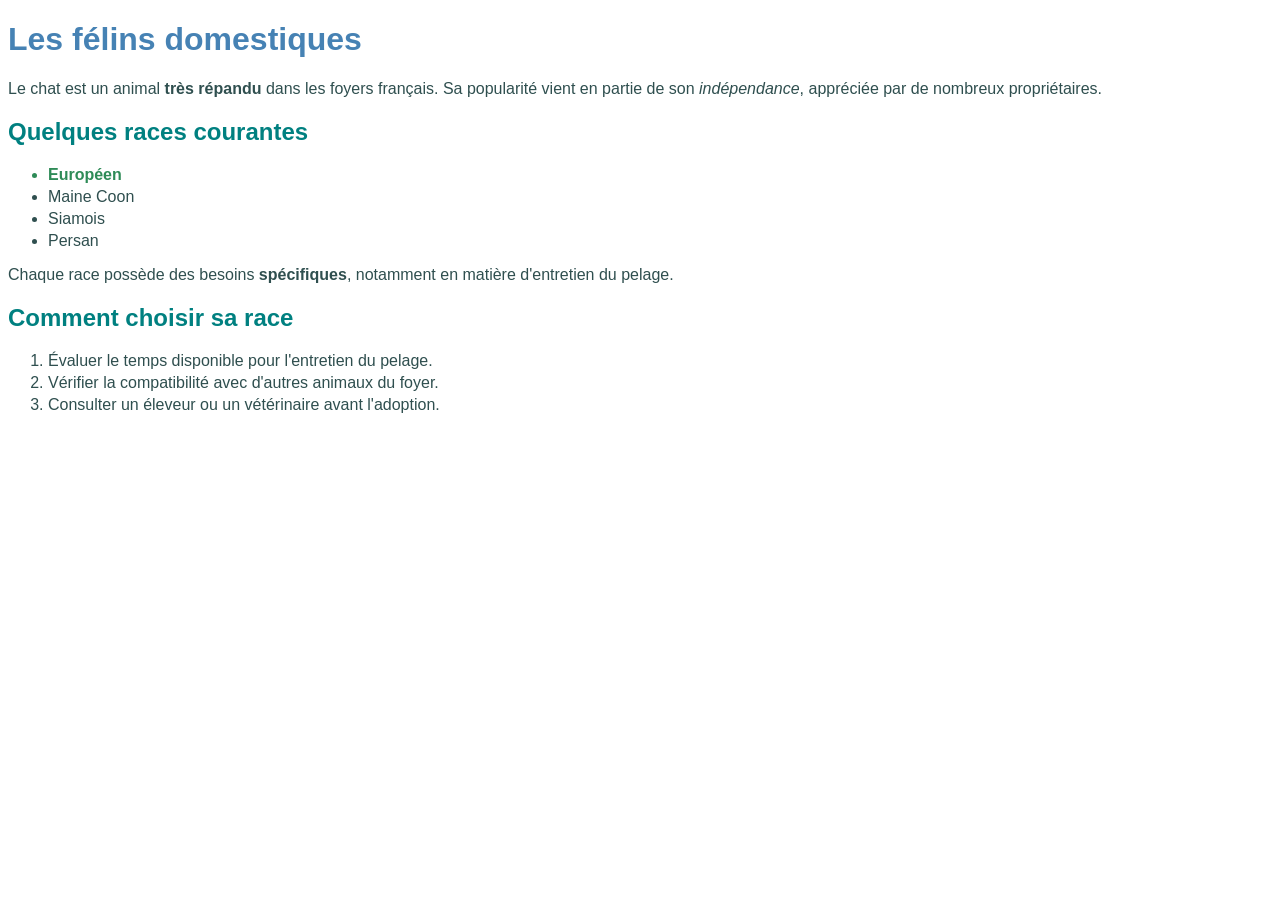
<file: cours/html-css/03-texte-et-css/index.html>
<!DOCTYPE html>
<html lang="fr">

<head>
    <meta charset="UTF-8">
    <title>Les félins domestiques</title>
    <link rel="stylesheet" href="style.css">
</head>

<body>
    <h1>Les félins domestiques</h1>
    <p>Le chat est un animal <strong>très répandu</strong> dans les foyers français. Sa popularité vient en partie de
        son <em>indépendance</em>, appréciée par de nombreux propriétaires.</p>
    <h2>Quelques races courantes</h2>
    <ul>
        <li class="recommandee">Européen</li>
        <li>Maine Coon</li>
        <li>Siamois</li>
        <li>Persan</li>
    </ul>
    <p>Chaque race possède des besoins <strong>spécifiques</strong>, notamment en matière d'entretien du pelage.</p>
    <h2>Comment choisir sa race</h2>
    <ol>
        <li>Évaluer le temps disponible pour l'entretien du pelage.</li>
        <li>Vérifier la compatibilité avec d'autres animaux du foyer.</li>
        <li>Consulter un éleveur ou un vétérinaire avant l'adoption.</li>
    </ol>
</body>

</html>
</file>
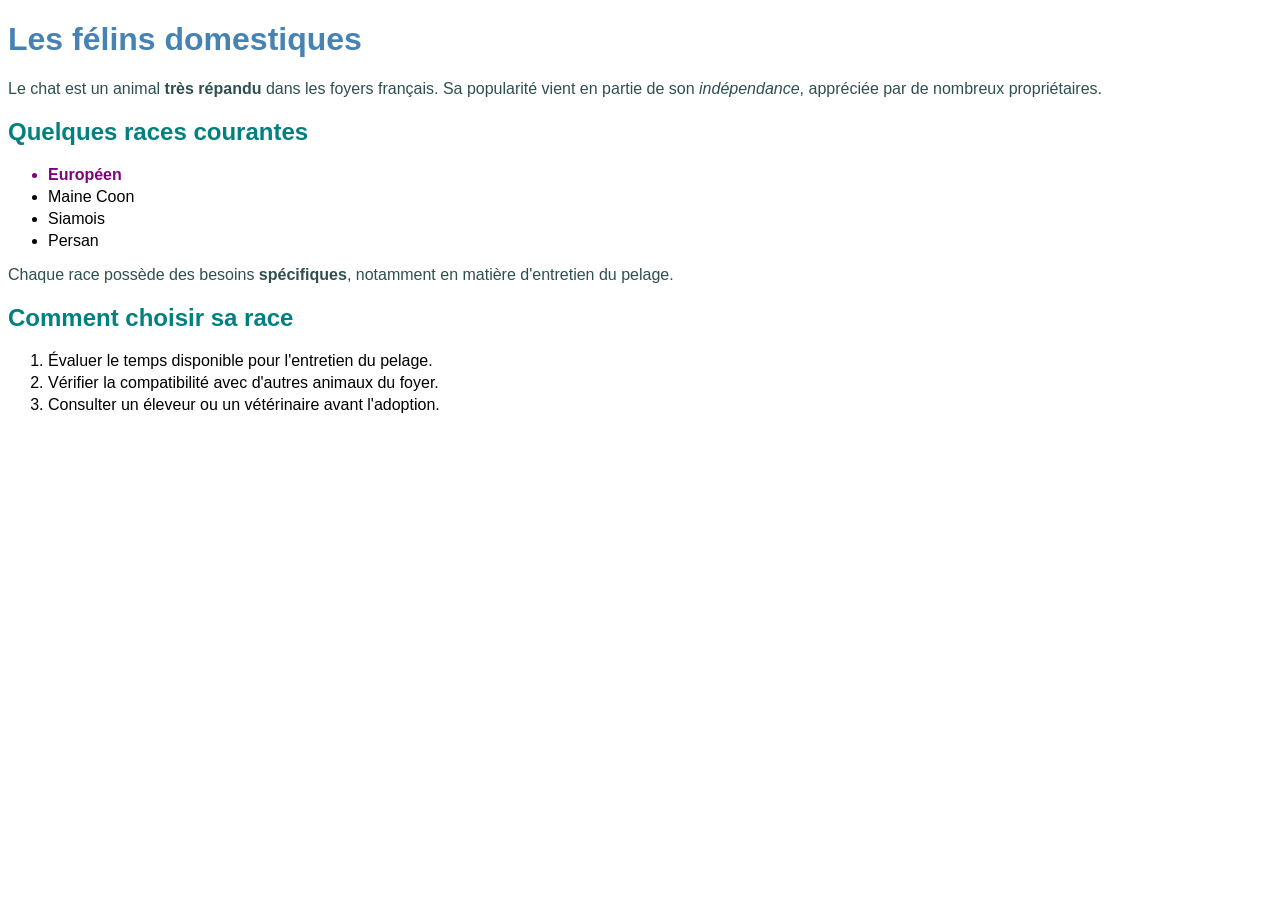
<file: cours/html-css/04-cascade-specificite/index.html>
<!DOCTYPE html>
<html lang="fr">

<head>
    <meta charset="UTF-8">
    <title>Les félins domestiques</title>
    <link rel="stylesheet" href="style.css">
</head>

<body>
    <h1>Les félins domestiques</h1>
    <p>Le chat est un animal <strong>très répandu</strong> dans les foyers français. Sa popularité vient en partie de
        son <em>indépendance</em>, appréciée par de nombreux propriétaires.</p>
    <h2>Quelques races courantes</h2>
    <ul>
        <li id="race-vedette" class="recommandee">Européen</li>
        <li>Maine Coon</li>
        <li>Siamois</li>
        <li>Persan</li>
    </ul>
    <p>Chaque race possède des besoins <strong>spécifiques</strong>, notamment en matière d'entretien du pelage.</p>
    <h2>Comment choisir sa race</h2>
    <ol>
        <li>Évaluer le temps disponible pour l'entretien du pelage.</li>
        <li>Vérifier la compatibilité avec d'autres animaux du foyer.</li>
        <li>Consulter un éleveur ou un vétérinaire avant l'adoption.</li>
    </ol>
</body>

</html>
</file>
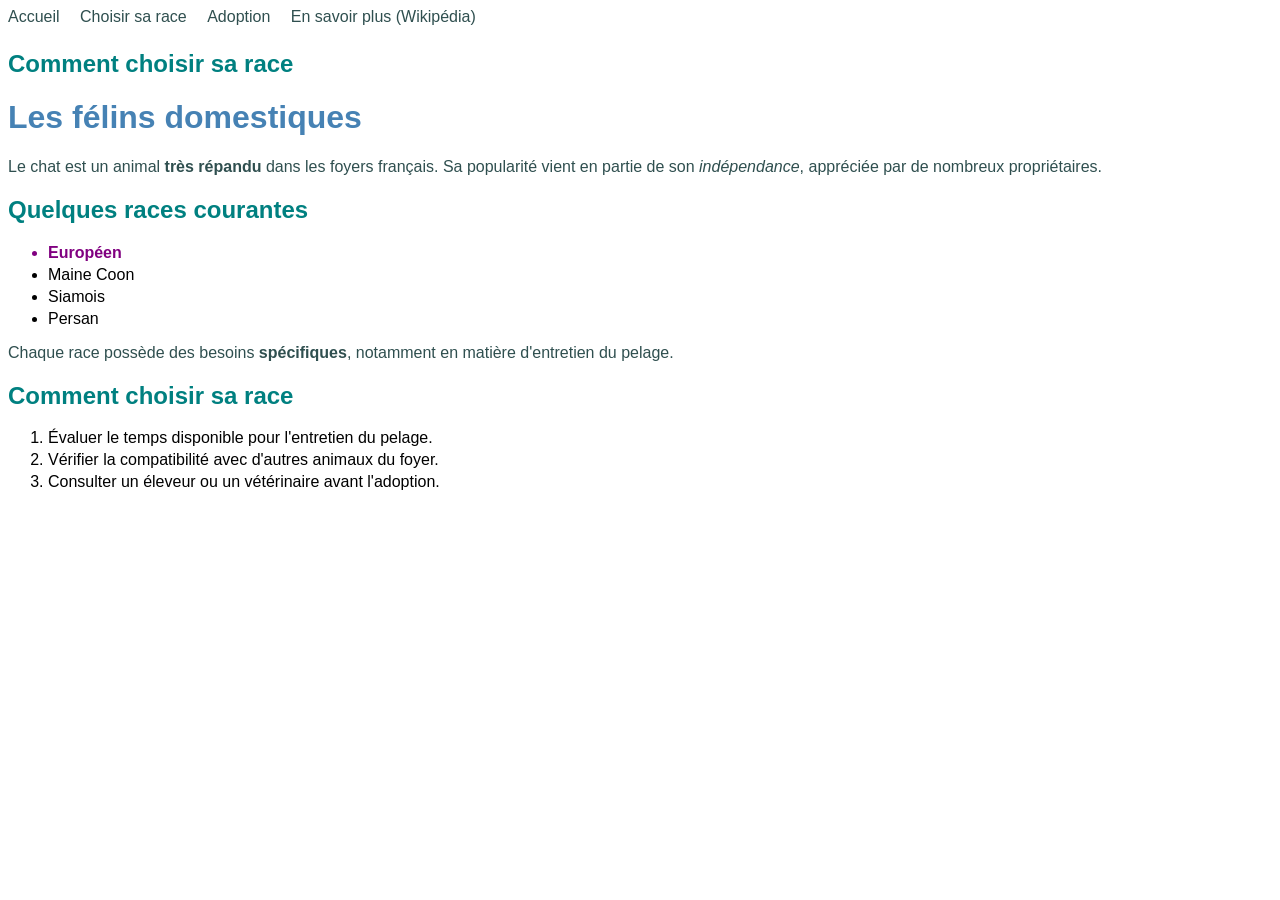
<file: cours/html-css/05-liens-navigation/index.html>
</html>
<nav>
    <ul>
        <li><a href="index.html">Accueil</a></li>
        <li><a href="index.html#choisir">Choisir sa race</a></li>
        <li><a href="adoption.html">Adoption</a></li>
        <li><a href="https://fr.wikipedia.org/wiki/Chat">En savoir plus (Wikipédia)</a></li>
    </ul>
</nav>

<h2 id="choisir">Comment choisir sa race</h2>

<!DOCTYPE html>
<html lang="fr">

<head>
    <meta charset="UTF-8">
    <title>Les félins domestiques</title>
    <link rel="stylesheet" href="style.css">
</head>

<body>
    <h1>Les félins domestiques</h1>
    <p>Le chat est un animal <strong>très répandu</strong> dans les foyers français. Sa popularité vient en partie de
        son <em>indépendance</em>, appréciée par de nombreux propriétaires.</p>
    <h2>Quelques races courantes</h2>
    <ul>
        <li id="race-vedette" class="recommandee">Européen</li>
        <li>Maine Coon</li>
        <li>Siamois</li>
        <li>Persan</li>
    </ul>
    <p>Chaque race possède des besoins <strong>spécifiques</strong>, notamment en matière d'entretien du pelage.</p>
    <h2>Comment choisir sa race</h2>
    <ol>
        <li>Évaluer le temps disponible pour l'entretien du pelage.</li>
        <li>Vérifier la compatibilité avec d'autres animaux du foyer.</li>
        <li>Consulter un éleveur ou un vétérinaire avant l'adoption.</li>
    </ol>
</body>
</file>
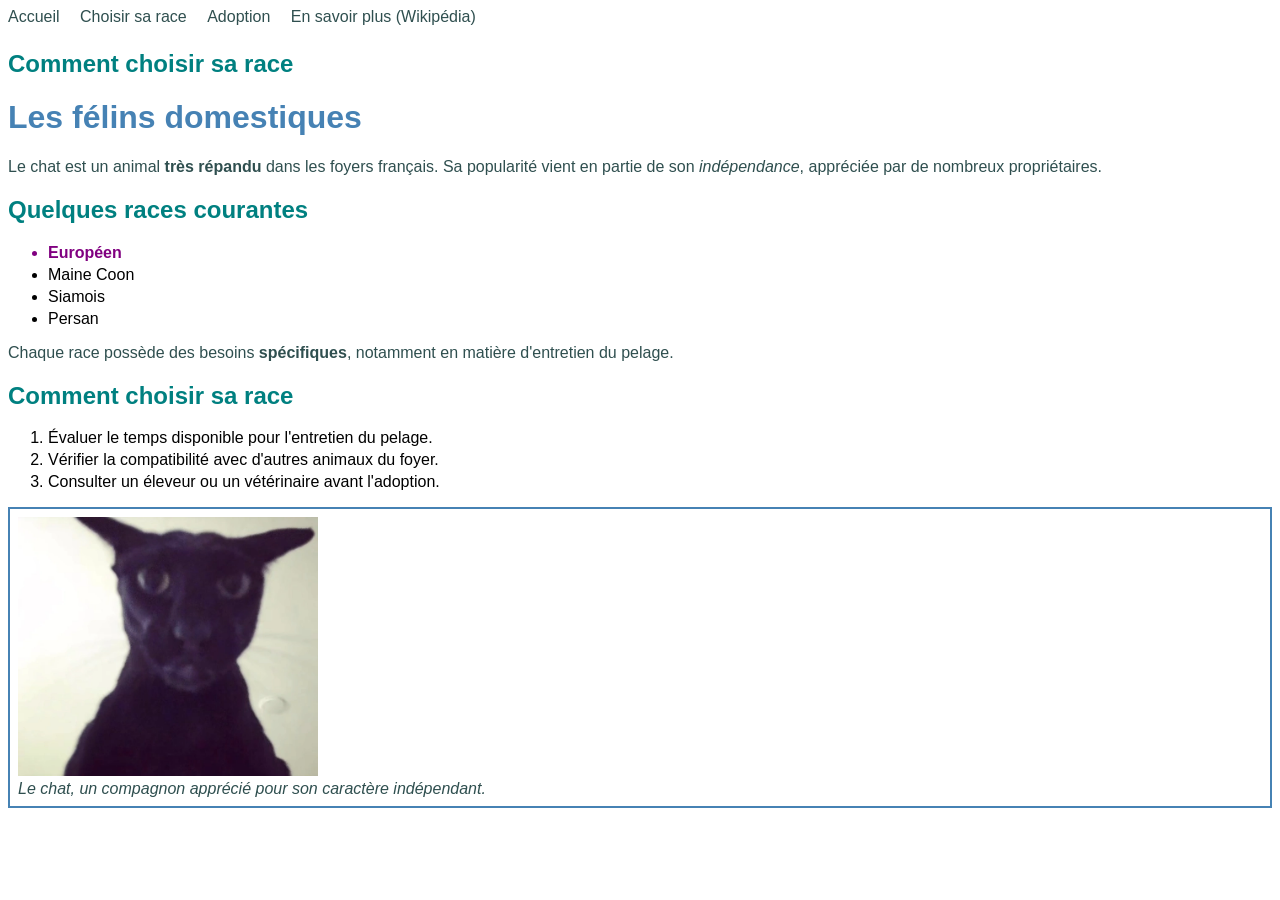
<file: cours/html-css/06-images-box-model/index.html>
</html>
<nav>
    <ul>
        <li><a href="index.html">Accueil</a></li>
        <li><a href="index.html#choisir">Choisir sa race</a></li>
        <li><a href="adoption.html">Adoption</a></li>
        <li><a href="https://fr.wikipedia.org/wiki/Chat">En savoir plus (Wikipédia)</a></li>
    </ul>
</nav>

<h2 id="choisir">Comment choisir sa race</h2>

<!DOCTYPE html>
<html lang="fr">

<head>
    <meta charset="UTF-8">
    <title>Les félins domestiques</title>
    <link rel="stylesheet" href="style.css">
</head>

<body>
    <h1>Les félins domestiques</h1>
    <p>Le chat est un animal <strong>très répandu</strong> dans les foyers français. Sa popularité vient en partie de
        son <em>indépendance</em>, appréciée par de nombreux propriétaires.</p>
    <h2>Quelques races courantes</h2>
    <ul>
        <li id="race-vedette" class="recommandee">Européen</li>
        <li>Maine Coon</li>
        <li>Siamois</li>
        <li>Persan</li>
    </ul>
    <p>Chaque race possède des besoins <strong>spécifiques</strong>, notamment en matière d'entretien du pelage.</p>
    <h2>Comment choisir sa race</h2>
    <ol>
        <li>Évaluer le temps disponible pour l'entretien du pelage.</li>
        <li>Vérifier la compatibilité avec d'autres animaux du foyer.</li>
        <li>Consulter un éleveur ou un vétérinaire avant l'adoption.</li>
    </ol>
</body>

<figure>
    <img src="image/chat.jpg" alt="Chat assis, regardant la caméra">
    <figcaption>Le chat, un compagnon apprécié pour son caractère indépendant.</figcaption>
</figure>
</file>
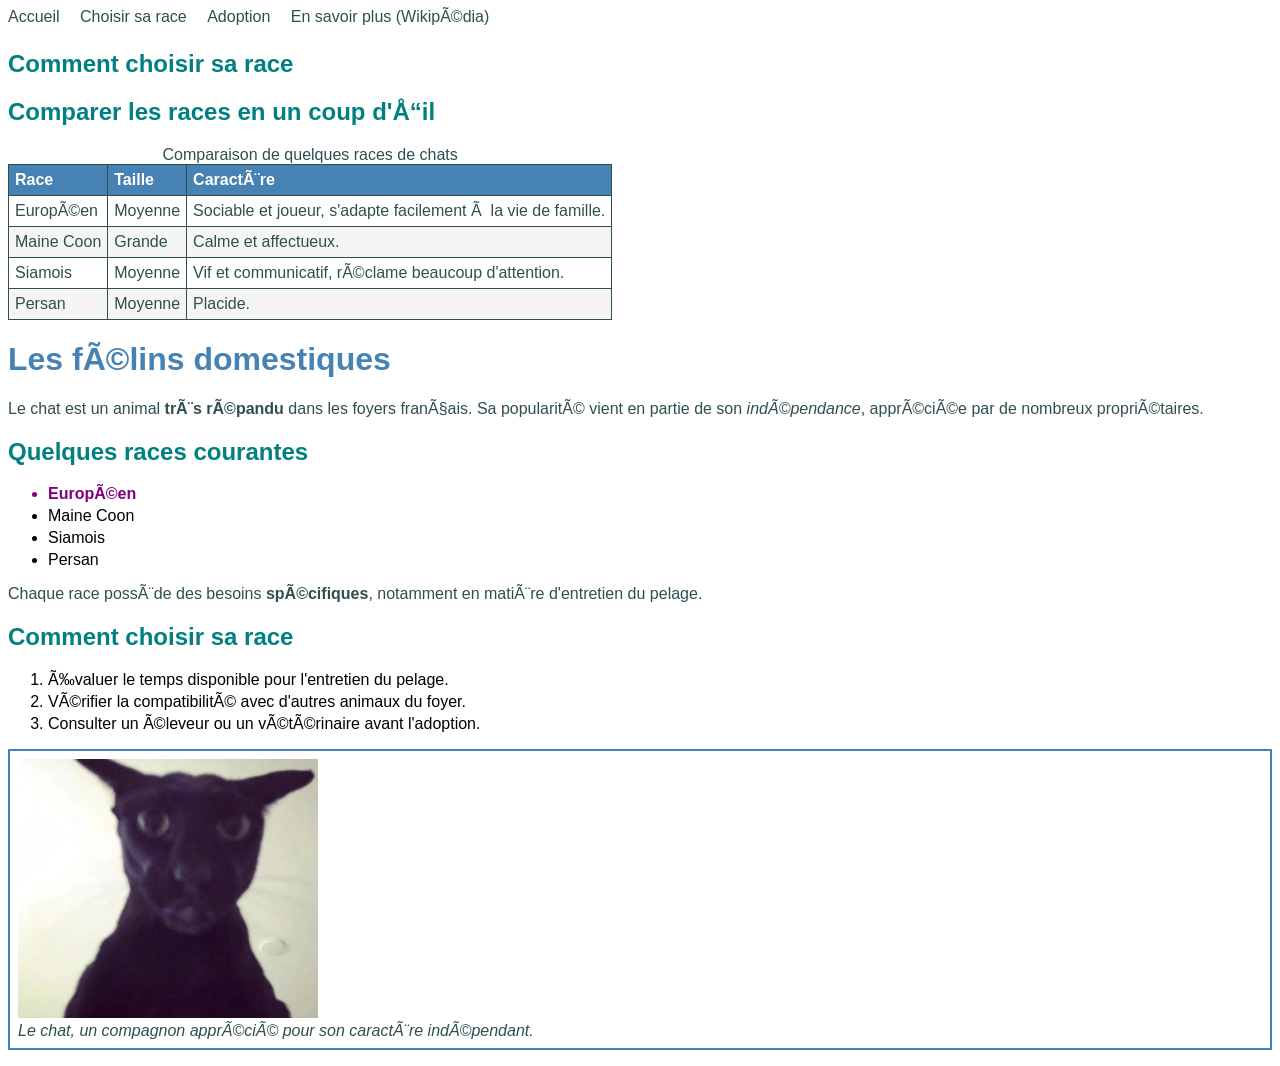
<file: cours/html-css/07-tableaux/index.html>
</html>
<nav>
    <ul>
        <li><a href="index.html">Accueil</a></li>
        <li><a href="index.html#choisir">Choisir sa race</a></li>
        <li><a href="adoption.html">Adoption</a></li>
        <li><a href="https://fr.wikipedia.org/wiki/Chat">En savoir plus (Wikipédia)</a></li>
    </ul>
</nav>

<h2 id="choisir">Comment choisir sa race</h2>

<h2>Comparer les races en un coup d'œil</h2>
<table>
    <caption>Comparaison de quelques races de chats</caption>
    <thead>
        <tr>
            <th>Race</th>
            <th>Taille</th>
            <th>Caractère</th>
        </tr>
    </thead>
    <tbody>
        <tr>
            <td>Européen</td>
            <td>Moyenne</td>
            <td>Sociable et joueur, s'adapte facilement à la vie de famille.</td>
        </tr>
        <tr>
            <td>Maine Coon</td>
            <td>Grande</td>
            <td>Calme et affectueux.</td>
        </tr>
        <tr>
            <td>Siamois</td>
            <td>Moyenne</td>
            <td>Vif et communicatif, réclame beaucoup d'attention.</td>
        </tr>
        <tr>
            <td>Persan</td>
            <td>Moyenne</td>
            <td>Placide.</td>
        </tr>
    </tbody>
</table>

<!DOCTYPE html>
<html lang="fr">

<head>
    <meta charset="UTF-8">
    <title>Les félins domestiques</title>
    <link rel="stylesheet" href="style.css">
</head>

<body>
    <h1>Les félins domestiques</h1>
    <p>Le chat est un animal <strong>très répandu</strong> dans les foyers français. Sa popularité vient en partie de
        son <em>indépendance</em>, appréciée par de nombreux propriétaires.</p>
    <h2>Quelques races courantes</h2>
    <ul>
        <li id="race-vedette" class="recommandee">Européen</li>
        <li>Maine Coon</li>
        <li>Siamois</li>
        <li>Persan</li>
    </ul>
    <p>Chaque race possède des besoins <strong>spécifiques</strong>, notamment en matière d'entretien du pelage.</p>
    <h2>Comment choisir sa race</h2>
    <ol>
        <li>Évaluer le temps disponible pour l'entretien du pelage.</li>
        <li>Vérifier la compatibilité avec d'autres animaux du foyer.</li>
        <li>Consulter un éleveur ou un vétérinaire avant l'adoption.</li>
    </ol>
</body>

<figure>
    <img src="image/chat.jpg" alt="Chat assis, regardant la caméra">
    <figcaption>Le chat, un compagnon apprécié pour son caractère indépendant.</figcaption>
</figure>
</file>
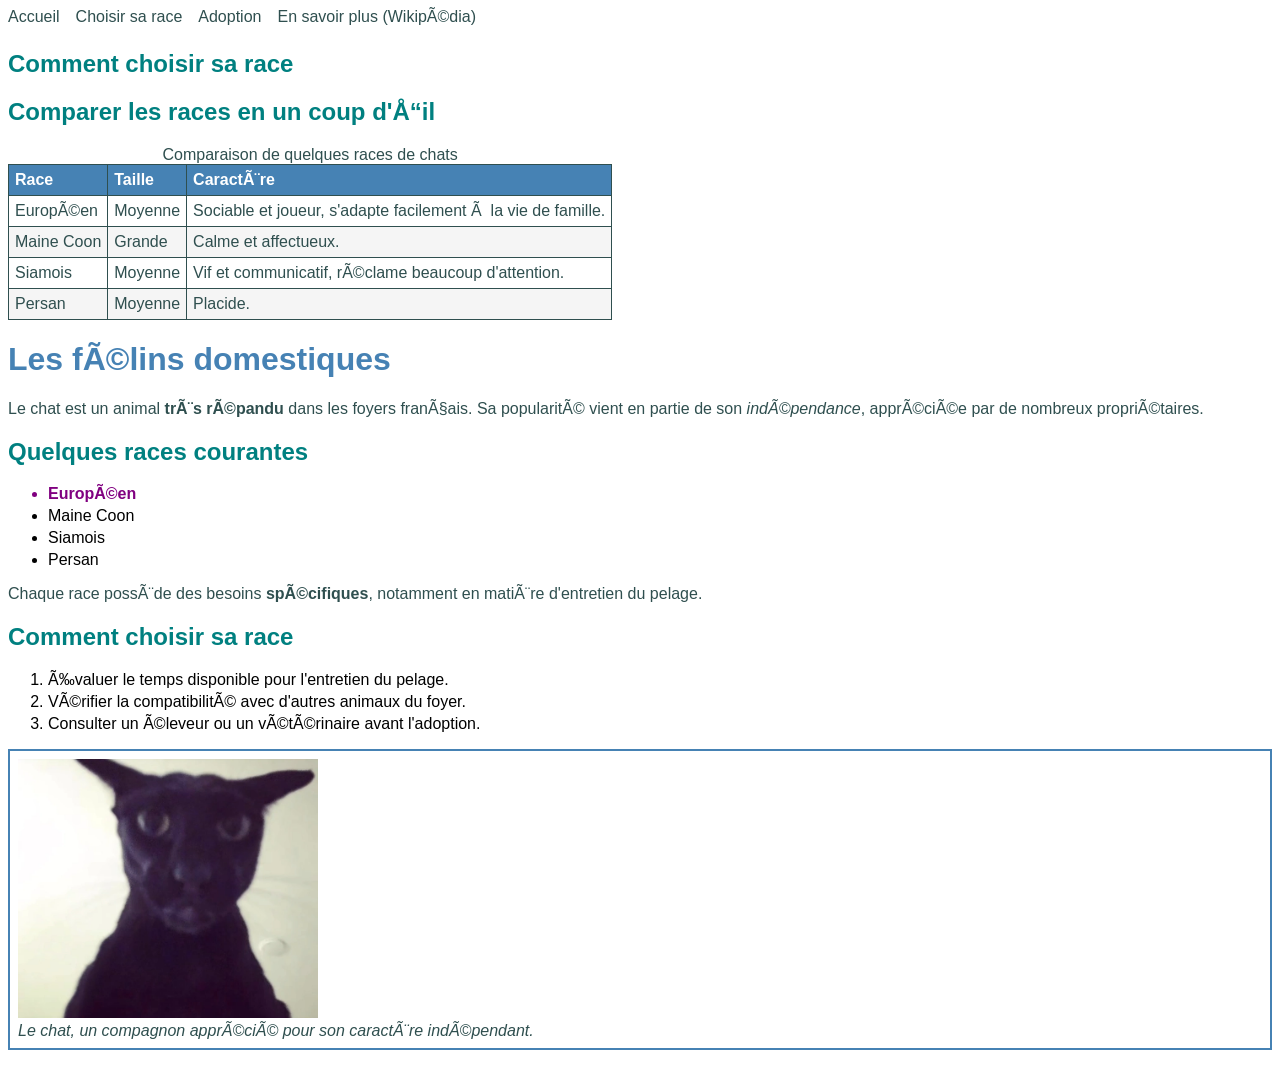
<file: cours/html-css/11-flexbox copy/index.html>
</html>
<nav>
    <ul>
        <li><a href="index.html">Accueil</a></li>
        <li><a href="index.html#choisir">Choisir sa race</a></li>
        <li><a href="adoption.html">Adoption</a></li>
        <li><a href="https://fr.wikipedia.org/wiki/Chat">En savoir plus (Wikipédia)</a></li>
    </ul>
</nav>

<h2 id="choisir">Comment choisir sa race</h2>

<h2>Comparer les races en un coup d'œil</h2>
<table>
    <caption>Comparaison de quelques races de chats</caption>
    <thead>
        <tr>
            <th>Race</th>
            <th>Taille</th>
            <th>Caractère</th>
        </tr>
    </thead>
    <tbody>
        <tr>
            <td>Européen</td>
            <td>Moyenne</td>
            <td>Sociable et joueur, s'adapte facilement à la vie de famille.</td>
        </tr>
        <tr>
            <td>Maine Coon</td>
            <td>Grande</td>
            <td>Calme et affectueux.</td>
        </tr>
        <tr>
            <td>Siamois</td>
            <td>Moyenne</td>
            <td>Vif et communicatif, réclame beaucoup d'attention.</td>
        </tr>
        <tr>
            <td>Persan</td>
            <td>Moyenne</td>
            <td>Placide.</td>
        </tr>
    </tbody>
</table>

<!DOCTYPE html>
<html lang="fr">

<head>
    <meta charset="UTF-8">
    <title>Les félins domestiques</title>
    <link rel="stylesheet" href="style.css">
</head>

<body>
    <h1>Les félins domestiques</h1>
    <p>Le chat est un animal <strong>très répandu</strong> dans les foyers français. Sa popularité vient en partie de
        son <em>indépendance</em>, appréciée par de nombreux propriétaires.</p>
    <h2>Quelques races courantes</h2>
    <ul>
        <li id="race-vedette" class="recommandee">Européen</li>
        <li>Maine Coon</li>
        <li>Siamois</li>
        <li>Persan</li>
    </ul>
    <p>Chaque race possède des besoins <strong>spécifiques</strong>, notamment en matière d'entretien du pelage.</p>
    <h2>Comment choisir sa race</h2>
    <ol>
        <li>Évaluer le temps disponible pour l'entretien du pelage.</li>
        <li>Vérifier la compatibilité avec d'autres animaux du foyer.</li>
        <li>Consulter un éleveur ou un vétérinaire avant l'adoption.</li>
    </ol>
</body>

<figure>
    <img src="image/chat.jpg" alt="Chat assis, regardant la caméra">
    <figcaption>Le chat, un compagnon apprécié pour son caractère indépendant.</figcaption>
</figure>
<div class="colonnes">
    <article>
        <!-- contenu déjà tapé à la Partie 10, inchangé -->
    </article>

    <aside>
        <!-- contenu déjà tapé à la Partie 10, inchangé -->
    </aside>
</div>
</file>
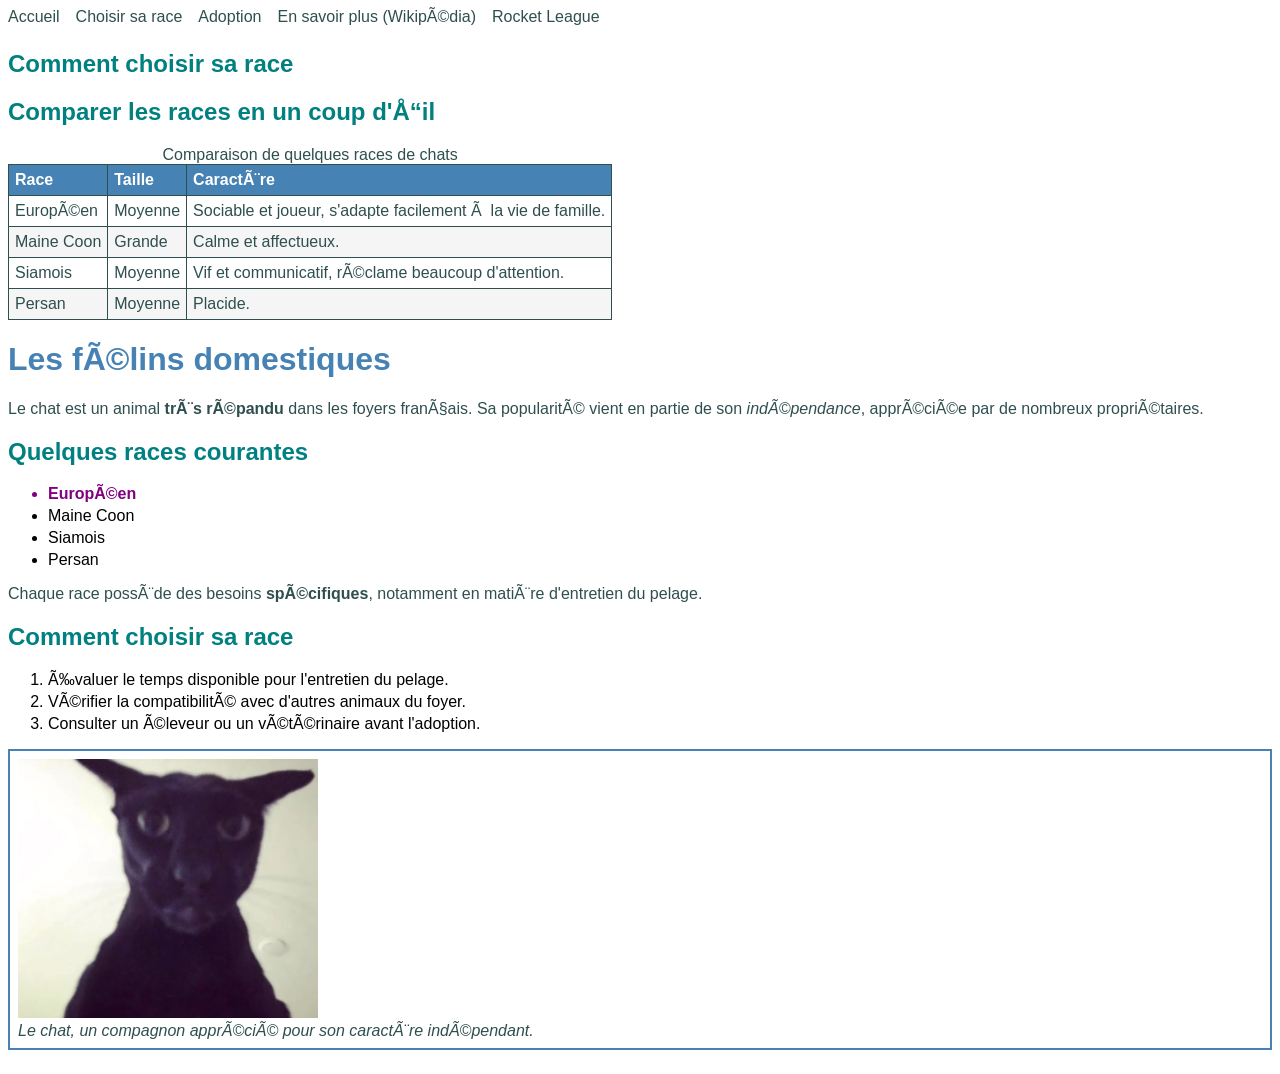
<file: cours/html-css/12-Rocket-League/index.html>
</html>
<nav>
    <ul>
        <li><a href="index.html">Accueil</a></li>
        <li><a href="index.html#choisir">Choisir sa race</a></li>
        <li><a href="adoption.html">Adoption</a></li>
        <li><a href="https://fr.wikipedia.org/wiki/Chat">En savoir plus (Wikipédia)</a></li>
        <li><a href="rocket-league.html">Rocket League</a></li>
    </ul>
</nav>

<h2 id="choisir">Comment choisir sa race</h2>

<h2>Comparer les races en un coup d'œil</h2>
<table>
    <caption>Comparaison de quelques races de chats</caption>
    <thead>
        <tr>
            <th>Race</th>
            <th>Taille</th>
            <th>Caractère</th>
        </tr>
    </thead>
    <tbody>
        <tr>
            <td>Européen</td>
            <td>Moyenne</td>
            <td>Sociable et joueur, s'adapte facilement à la vie de famille.</td>
        </tr>
        <tr>
            <td>Maine Coon</td>
            <td>Grande</td>
            <td>Calme et affectueux.</td>
        </tr>
        <tr>
            <td>Siamois</td>
            <td>Moyenne</td>
            <td>Vif et communicatif, réclame beaucoup d'attention.</td>
        </tr>
        <tr>
            <td>Persan</td>
            <td>Moyenne</td>
            <td>Placide.</td>
        </tr>
    </tbody>
</table>

<!DOCTYPE html>
<html lang="fr">

<head>
    <meta charset="UTF-8">
    <title>Les félins domestiques</title>
    <link rel="stylesheet" href="style.css">
</head>

<body>
    <h1>Les félins domestiques</h1>
    <p>Le chat est un animal <strong>très répandu</strong> dans les foyers français. Sa popularité vient en partie de
        son <em>indépendance</em>, appréciée par de nombreux propriétaires.</p>
    <h2>Quelques races courantes</h2>
    <ul>
        <li id="race-vedette" class="recommandee">Européen</li>
        <li>Maine Coon</li>
        <li>Siamois</li>
        <li>Persan</li>
    </ul>
    <p>Chaque race possède des besoins <strong>spécifiques</strong>, notamment en matière d'entretien du pelage.</p>
    <h2>Comment choisir sa race</h2>
    <ol>
        <li>Évaluer le temps disponible pour l'entretien du pelage.</li>
        <li>Vérifier la compatibilité avec d'autres animaux du foyer.</li>
        <li>Consulter un éleveur ou un vétérinaire avant l'adoption.</li>
    </ol>
</body>

<figure>
    <img src="image/chat.jpg" alt="Chat assis, regardant la caméra">
    <figcaption>Le chat, un compagnon apprécié pour son caractère indépendant.</figcaption>
</figure>
<div class="colonnes">
    <article>
        <!-- contenu déjà tapé à la Partie 10, inchangé -->
    </article>

    <aside>
        <!-- contenu déjà tapé à la Partie 10, inchangé -->
    </aside>
</div>
</file>
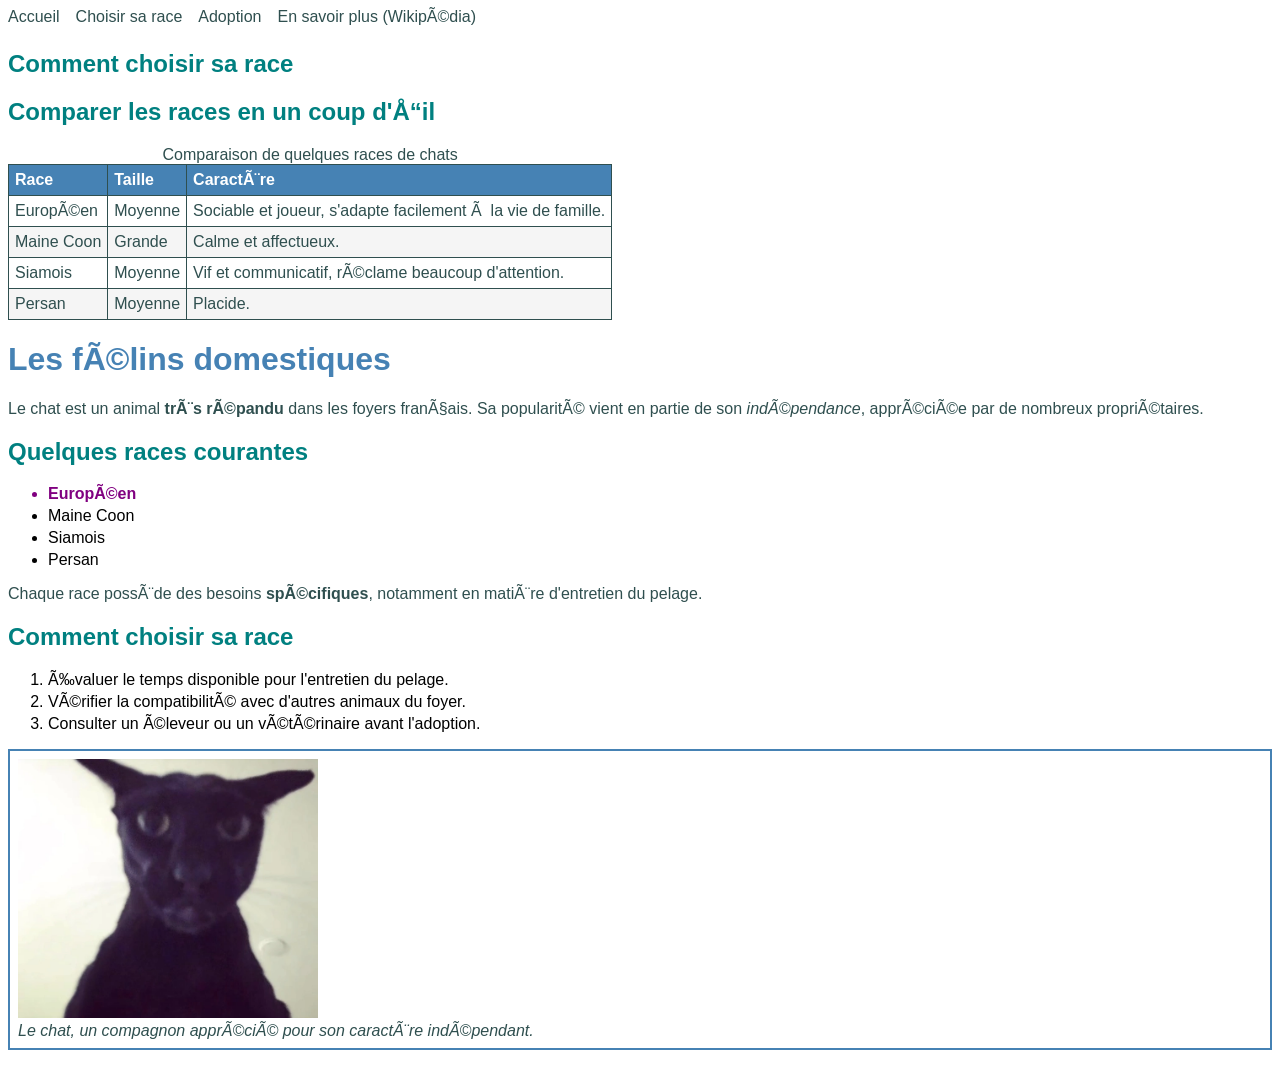
<file: cours/javascript/13-ou-sexecute-le-code/index.html>
</html>
<nav>
    <ul>
        <li><a href="index.html">Accueil</a></li>
        <li><a href="index.html#choisir">Choisir sa race</a></li>
        <li><a href="adoption.html">Adoption</a></li>
        <li><a href="https://fr.wikipedia.org/wiki/Chat">En savoir plus (Wikipédia)</a></li>
    </ul>
</nav>

<h2 id="choisir">Comment choisir sa race</h2>

<h2>Comparer les races en un coup d'œil</h2>
<table>
    <caption>Comparaison de quelques races de chats</caption>
    <thead>
        <tr>
            <th>Race</th>
            <th>Taille</th>
            <th>Caractère</th>
        </tr>
    </thead>
    <tbody>
        <tr>
            <td>Européen</td>
            <td>Moyenne</td>
            <td>Sociable et joueur, s'adapte facilement à la vie de famille.</td>
        </tr>
        <tr>
            <td>Maine Coon</td>
            <td>Grande</td>
            <td>Calme et affectueux.</td>
        </tr>
        <tr>
            <td>Siamois</td>
            <td>Moyenne</td>
            <td>Vif et communicatif, réclame beaucoup d'attention.</td>
        </tr>
        <tr>
            <td>Persan</td>
            <td>Moyenne</td>
            <td>Placide.</td>
        </tr>
    </tbody>
</table>

<!DOCTYPE html>
<html lang="fr">

<head>
    <meta charset="UTF-8">
    <title>Les félins domestiques</title>
    <link rel="stylesheet" href="style.css">
</head>

<body>
    <h1>Les félins domestiques</h1>
    <p>Le chat est un animal <strong>très répandu</strong> dans les foyers français. Sa popularité vient en partie de
        son <em>indépendance</em>, appréciée par de nombreux propriétaires.</p>
    <h2>Quelques races courantes</h2>
    <ul>
        <li id="race-vedette" class="recommandee">Européen</li>
        <li>Maine Coon</li>
        <li>Siamois</li>
        <li>Persan</li>
    </ul>
    <p>Chaque race possède des besoins <strong>spécifiques</strong>, notamment en matière d'entretien du pelage.</p>
    <h2>Comment choisir sa race</h2>
    <ol>
        <li>Évaluer le temps disponible pour l'entretien du pelage.</li>
        <li>Vérifier la compatibilité avec d'autres animaux du foyer.</li>
        <li>Consulter un éleveur ou un vétérinaire avant l'adoption.</li>
    </ol>
    <script src="script.js"></script>
</body>

<figure>
    <img src="image/chat.jpg" alt="Chat assis, regardant la caméra">
    <figcaption>Le chat, un compagnon apprécié pour son caractère indépendant.</figcaption>
</figure>
<div class="colonnes">
    <article>
        <!-- contenu déjà tapé à la Partie 10, inchangé -->
    </article>

    <aside>
        <!-- contenu déjà tapé à la Partie 10, inchangé -->
    </aside>
</div>
</file>
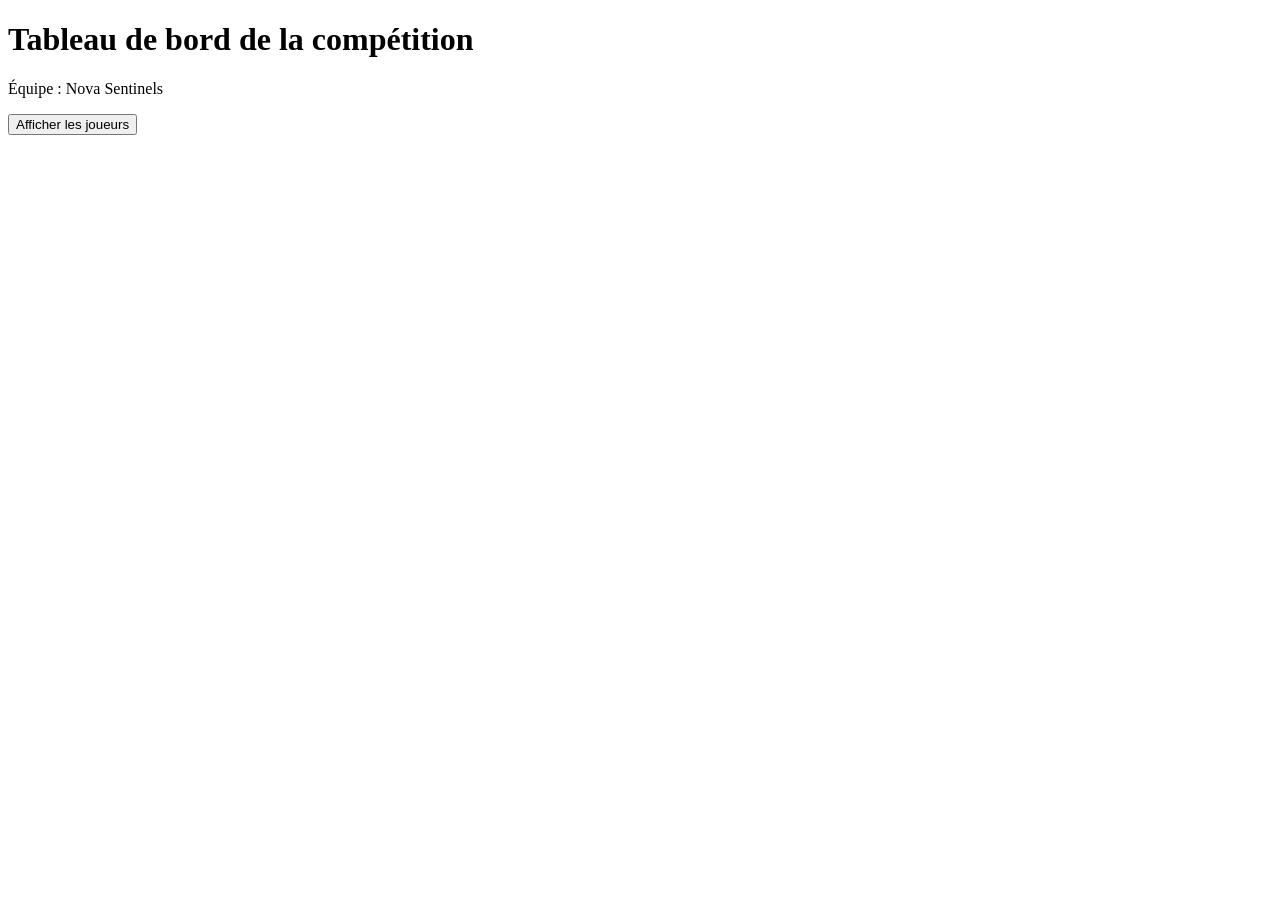
<file: cours/javascript/15-reagir-au-clic/index.html>
<!DOCTYPE html>
<html lang="fr">

<head>
    <meta charset="UTF-8">
    <title>Compétition e-sport</title>
    <style>
        .cachee {
            display: none;
        }
    </style>
</head>
<script src="script.js"></script>

<body>
    <h1>Tableau de bord de la compétition</h1>
    <p>Équipe : Nova Sentinels</p>
    <button type="button" id="bouton-details">Afficher les joueurs</button>
    <div id="details-equipe" class="cachee">
        <p>Nyx — Duelliste</p>
        <p>Marlow — Support</p>
        <p>Grim — Sentinelle</p>
        <p>Vex — Initiateur</p>
    </div>
</body>

</html>
</file>
<file: cours/html-css/03-texte-et-css/style.css>
body {
    font-family: Arial, sans-serif;
    color: darkslategray;
}

h1 {
    color: steelblue;
}

h2 {
    color: teal;
}

li {
    margin-bottom: 4px;
}

.recommandee {
    font-weight: bold;
    color: seagreen;
}
</file>
<file: cours/html-css/04-cascade-specificite/style.css>
body {
    font-family: Arial, sans-serif;
    color: darkslategray;
}

h1 {
    color: steelblue;
}

h2 {
    color: teal;
}

li {
    margin-bottom: 4px;
    color: black;
}

#race-vedette {
    color: purple;
}

.recommandee {
    font-weight: bold;
    color: seagreen;
}
</file>
<file: cours/html-css/05-liens-navigation/style.css>
body {
    font-family: Arial, sans-serif;
    color: darkslategray;
}

h1 {
    color: steelblue;
}

h2 {
    color: teal;
}

li {
    margin-bottom: 4px;
    color: black;
}

#race-vedette {
    color: purple;
}

.recommandee {
    font-weight: bold;
    color: seagreen;
}

nav ul {
    list-style: none;
    padding: 0;
}

nav li {
    display: inline-block;
    margin-right: 16px;
}

nav a {
    color: darkslategray;
    text-decoration: none;
}

nav a:visited {
    color: darkslategray;
}

nav a:hover {
    color: seagreen;
    text-decoration: underline;
}
</file>
<file: cours/html-css/06-images-box-model/style.css>
body {
    font-family: Arial, sans-serif;
    color: darkslategray;
}

h1 {
    color: steelblue;
}

h2 {
    color: teal;
}

li {
    margin-bottom: 4px;
    color: black;
}

#race-vedette {
    color: purple;
}

.recommandee {
    font-weight: bold;
    color: seagreen;
}

nav ul {
    list-style: none;
    padding: 0;
}

nav li {
    display: inline-block;
    margin-right: 16px;
}

nav a {
    color: darkslategray;
    text-decoration: none;
}

nav a:visited {
    color: darkslategray;
}

nav a:hover {
    color: seagreen;
    text-decoration: underline;
}

figure {
    border: 2px solid steelblue;
    padding: 8px;
    margin: 16px 0;
}

img {
    width: 300px;
}

figcaption {
    font-style: italic;
    margin-top: 4px;
}
</file>
<file: cours/html-css/07-tableaux/style.css>
body {
    font-family: Arial, sans-serif;
    color: darkslategray;
}

h1 {
    color: steelblue;
}

h2 {
    color: teal;
}

li {
    margin-bottom: 4px;
    color: black;
}

#race-vedette {
    color: purple;
}

.recommandee {
    font-weight: bold;
    color: seagreen;
}

nav ul {
    list-style: none;
    padding: 0;
}

nav li {
    display: inline-block;
    margin-right: 16px;
}

nav a {
    color: darkslategray;
    text-decoration: none;
}

nav a:visited {
    color: darkslategray;
}

nav a:hover {
    color: seagreen;
    text-decoration: underline;
}

figure {
    border: 2px solid steelblue;
    padding: 8px;
    margin: 16px 0;
}

img {
    width: 300px;
}

figcaption {
    font-style: italic;
    margin-top: 4px;
}

table {
    border-collapse: collapse;
}

th,
td {
    border: 1px solid darkslategray;
    padding: 6px;
    text-align: left;
    vertical-align: top;
}

thead {
    background-color: steelblue;
    color: white;
}

tbody tr:nth-child(even) {
    background-color: whitesmoke;
}
</file>
<file: cours/html-css/11-flexbox copy/style.css>
body {
    font-family: Arial, sans-serif;
    color: darkslategray;
}

h1 {
    color: steelblue;
}

h2 {
    color: teal;
}

li {
    margin-bottom: 4px;
    color: black;
}

#race-vedette {
    color: purple;
}

.recommandee {
    font-weight: bold;
    color: seagreen;
}

nav ul {
    display: flex;
    gap: 16px;
    list-style: none;
    padding: 0;
}

nav a {
    color: darkslategray;
    text-decoration: none;
}

nav a:visited {
    color: darkslategray;
}

nav a:hover {
    color: seagreen;
    text-decoration: underline;
}

figure {
    border: 2px solid steelblue;
    padding: 8px;
    margin: 16px 0;
}

img {
    width: 300px;
}

figcaption {
    font-style: italic;
    margin-top: 4px;
}

table {
    border-collapse: collapse;
}

th,
td {
    border: 1px solid darkslategray;
    padding: 6px;
    text-align: left;
    vertical-align: top;
}

thead {
    background-color: steelblue;
    color: white;
}

tbody tr:nth-child(even) {
    background-color: whitesmoke;
}

input,
select,
textarea {
    border: 1px solid darkslategray;
    padding: 4px;
}

input:focus,
select:focus,
textarea:focus {
    outline: 2px solid steelblue;
    outline-offset: 1px;
}

input:valid {
    border-color: seagreen;
}

input:invalid {
    border-color: crimson;
}

header {
    display: flex;
    justify-content: space-between;
    align-items: center;
}

.colonnes {
    display: flex;
    gap: 24px;
}

.colonnes article {
    flex: 2;
}

.colonnes aside {
    flex: 1;
}
</file>
<file: cours/html-css/12-Rocket-League/style.css>
body {
    font-family: Arial, sans-serif;
    color: darkslategray;
}

h1 {
    color: steelblue;
}

h2 {
    color: teal;
}

li {
    margin-bottom: 4px;
    color: black;
}

#race-vedette {
    color: purple;
}

.recommandee {
    font-weight: bold;
    color: seagreen;
}

nav ul {
    display: flex;
    gap: 16px;
    list-style: none;
    padding: 0;
}

nav a {
    color: darkslategray;
    text-decoration: none;
}

nav a:visited {
    color: darkslategray;
}

nav a:hover {
    color: seagreen;
    text-decoration: underline;
}

figure {
    border: 2px solid steelblue;
    padding: 8px;
    margin: 16px 0;
}

img {
    width: 300px;
}

figcaption {
    font-style: italic;
    margin-top: 4px;
}

table {
    border-collapse: collapse;
}

th,
td {
    border: 1px solid darkslategray;
    padding: 6px;
    text-align: left;
    vertical-align: top;
}

thead {
    background-color: steelblue;
    color: white;
}

tbody tr:nth-child(even) {
    background-color: whitesmoke;
}

input,
select,
textarea {
    border: 1px solid darkslategray;
    padding: 4px;
}

input:focus,
select:focus,
textarea:focus {
    outline: 2px solid steelblue;
    outline-offset: 1px;
}

input:valid {
    border-color: seagreen;
}

input:invalid {
    border-color: crimson;
}

header {
    display: flex;
    justify-content: space-between;
    align-items: center;
}

.colonnes {
    display: flex;
    gap: 24px;
}

.colonnes article {
    flex: 2;
}

.colonnes aside {
    flex: 1;
}
</file>
<file: cours/javascript/13-ou-sexecute-le-code/style.css>
body {
    font-family: Arial, sans-serif;
    color: darkslategray;
}

h1 {
    color: steelblue;
}

h2 {
    color: teal;
}

li {
    margin-bottom: 4px;
    color: black;
}

#race-vedette {
    color: purple;
}

.recommandee {
    font-weight: bold;
    color: seagreen;
}

nav ul {
    display: flex;
    gap: 16px;
    list-style: none;
    padding: 0;
}

nav a {
    color: darkslategray;
    text-decoration: none;
}

nav a:visited {
    color: darkslategray;
}

nav a:hover {
    color: seagreen;
    text-decoration: underline;
}

figure {
    border: 2px solid steelblue;
    padding: 8px;
    margin: 16px 0;
}

img {
    width: 300px;
}

figcaption {
    font-style: italic;
    margin-top: 4px;
}

table {
    border-collapse: collapse;
}

th,
td {
    border: 1px solid darkslategray;
    padding: 6px;
    text-align: left;
    vertical-align: top;
}

thead {
    background-color: steelblue;
    color: white;
}

tbody tr:nth-child(even) {
    background-color: whitesmoke;
}

input,
select,
textarea {
    border: 1px solid darkslategray;
    padding: 4px;
}

input:focus,
select:focus,
textarea:focus {
    outline: 2px solid steelblue;
    outline-offset: 1px;
}

input:valid {
    border-color: seagreen;
}

input:invalid {
    border-color: crimson;
}

header {
    display: flex;
    justify-content: space-between;
    align-items: center;
}

.colonnes {
    display: flex;
    gap: 24px;
}

.colonnes article {
    flex: 2;
}

.colonnes aside {
    flex: 1;
}
</file>
